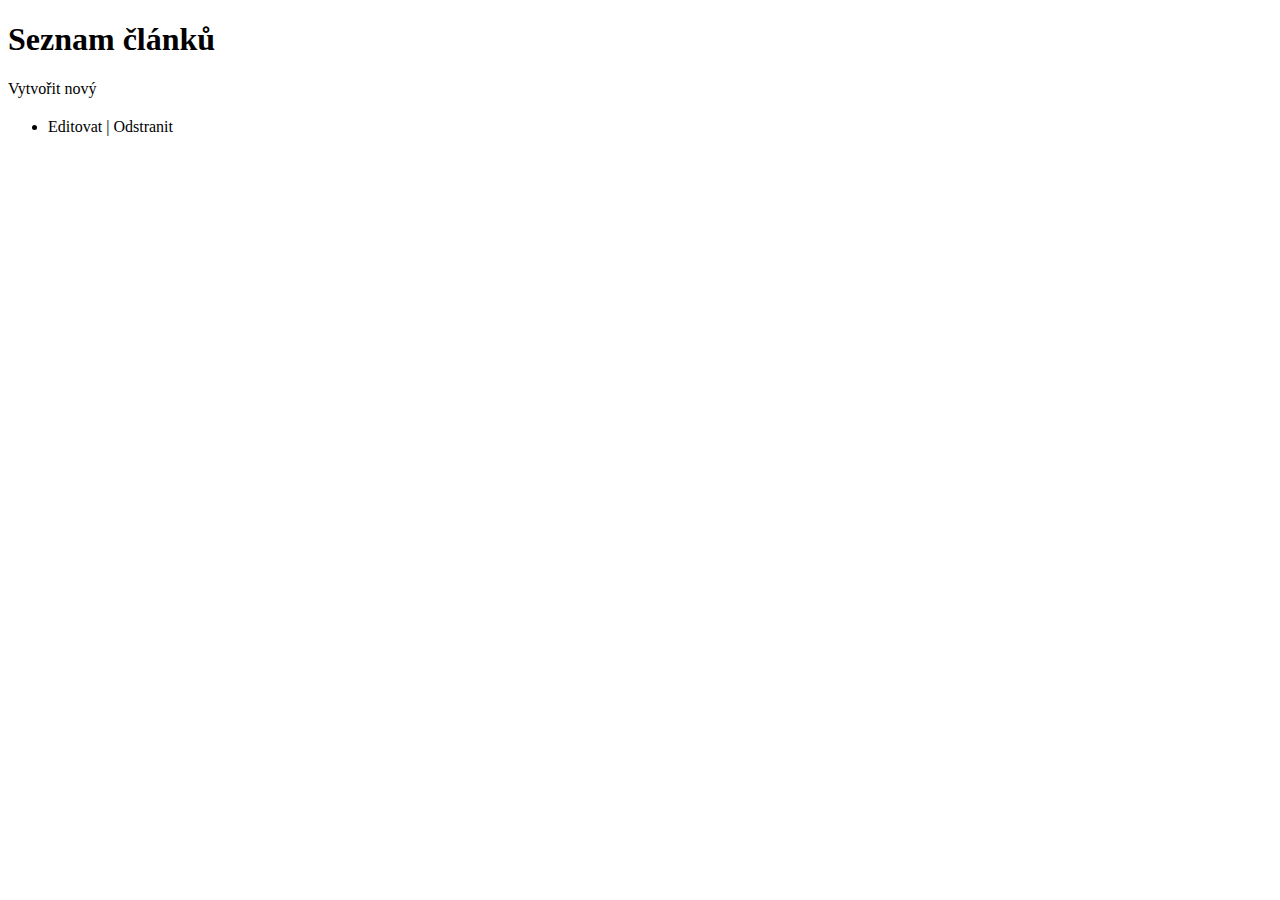
<file: src/main/resources/templates/pages/articles/index.html>
<!DOCTYPE html>
<html lang="cs-cz">
<head th:replace="~{fragments/layout.html :: head}"></head>

<body>
<header th:replace="~{fragments/layout.html :: header}"></header>

<div class="py-2 flash-message message-success" th:text="${success}" th:if="${success}"></div>
<div class="py-2 flash-message message-error" th:text="${error}" th:if="${error}"></div>


<article>
  <div id="centrovac">
    <header>
      <h1>Seznam článků</h1>
    </header>

    <section>
      <p sec:authorize="hasRole('ADMIN')">
        <a class="clanky-tlacitko" th:href="@{/articles/create}">Vytvořit nový</a>
      </p>

      <ul class="list-group" id="clanky">
        <li th:each="article: ${articles}" class="list-group-item">
          <h2><a th:href="@{'/articles/' + ${article.articleId}}" th:text="${article.title}"></a></h2>
          <p th:text="${article.description}"></p>
          <p sec:authorize="hasRole('ADMIN')">
            <a th:href="@{'/articles/edit/' + ${article.articleId}}">Editovat</a> |
            <a th:href="@{'/articles/delete/' + ${article.articleId}}">Odstranit</a>
          </p>
        </li>
      </ul>
    </section>
  </div>
</article>

<footer th:replace="~{fragments/layout.html :: footer}"></footer>
</body>

</html>
</file>
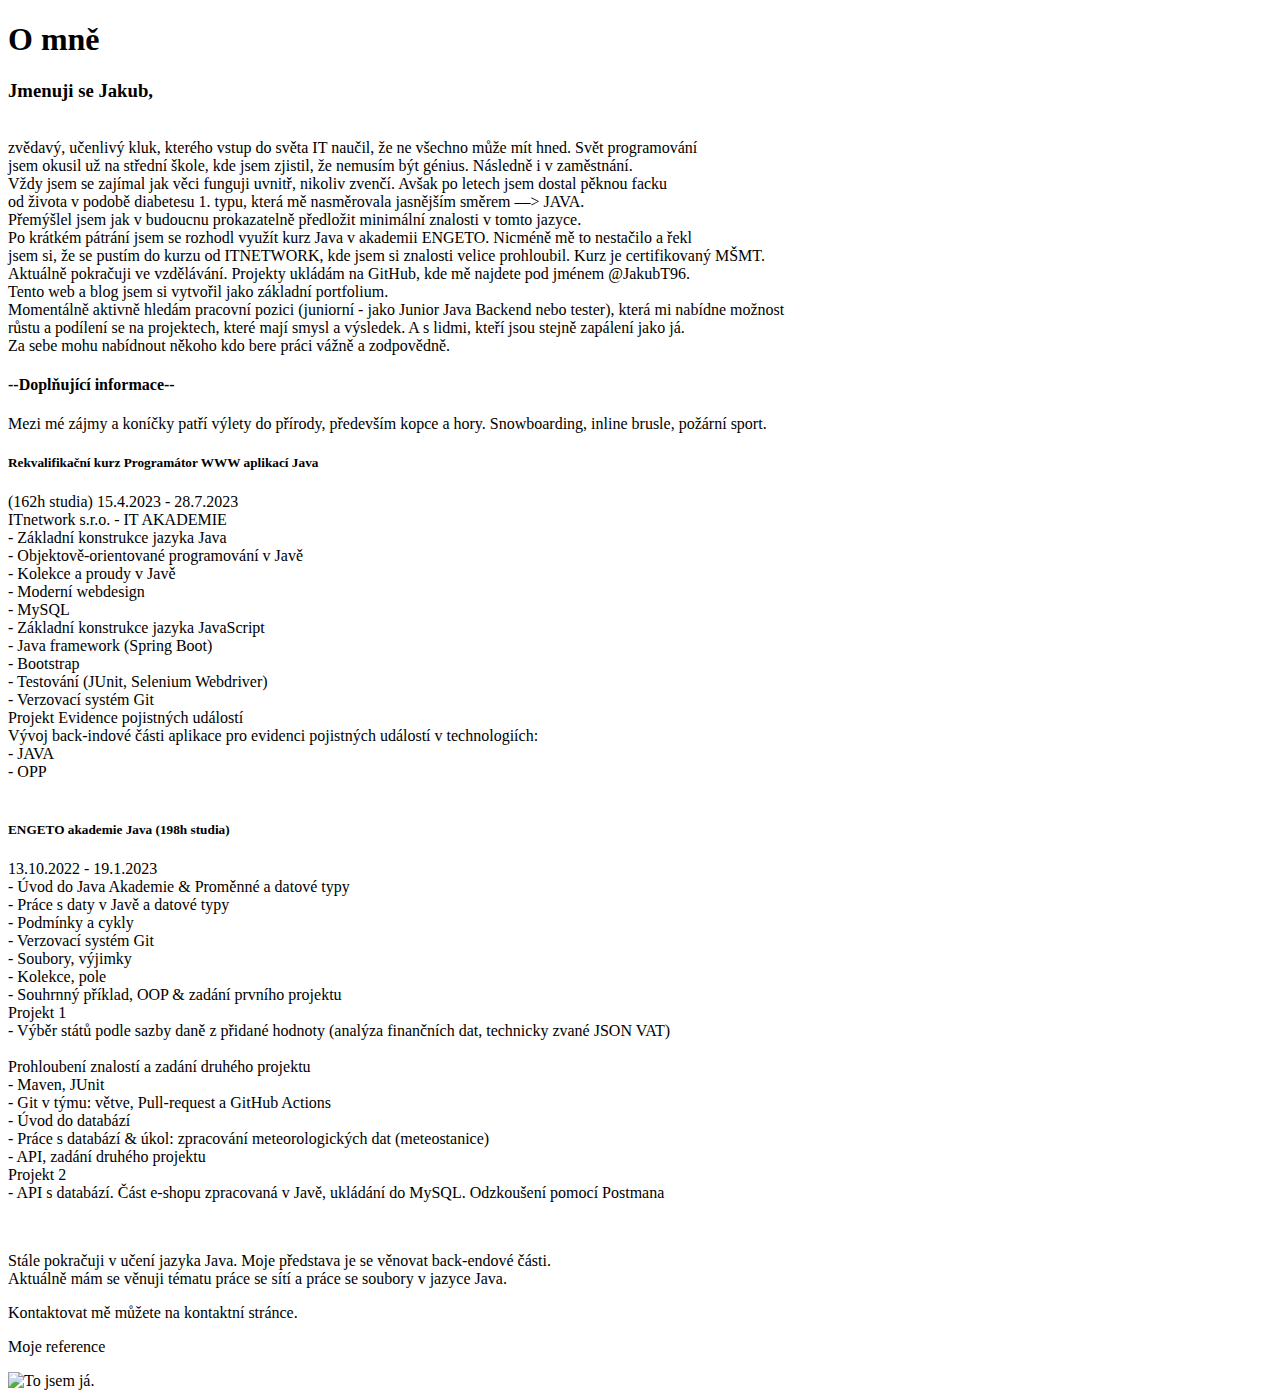
<file: src/main/resources/templates/pages/home/index.html>
<!DOCTYPE html>   <!--Úvodni stránka, kde napíšu svůj popis, přidám fotku. Dole odkaz na kontakt a reference. -->
<html lang="cs-cz">
<head th:replace="~{fragments/layout.html :: head}"></head>
<body>
<header th:replace="~{fragments/layout.html :: header}"></header>

<article>
    <div id="centrovac" class="domu-article">
        <header>
            <h1>O mně</h1>
        </header>
        <section>
            <p> <h3>Jmenuji se Jakub,</h3> </br>
                zvědavý, učenlivý kluk, kterého vstup do světa IT naučil, že ne všechno může mít hned. Svět programování  </br>
                jsem okusil už na střední škole, kde jsem zjistil, že nemusím být génius. Následně i v zaměstnání.  </br>
                Vždy jsem se zajímal jak věci funguji uvnitř, nikoliv zvenčí. Avšak po letech jsem dostal pěknou facku  </br>
                od života v podobě diabetesu 1. typu, která mě nasměrovala jasnějším směrem ––> JAVA. </br>
                Přemýšlel jsem jak v budoucnu prokazatelně předložit minimální znalosti v tomto jazyce.</br>
                Po krátkém pátrání jsem se rozhodl využít kurz Java v akademii ENGETO. Nicméně mě to nestačilo a řekl  </br>
                jsem si, že se pustím do kurzu od ITNETWORK, kde jsem si znalosti velice prohloubil. Kurz je certifikovaný MŠMT. </br>
                Aktuálně pokračuji ve vzdělávání. Projekty ukládám na GitHub, kde mě najdete pod jménem @JakubT96. </br>
                Tento web a blog jsem si vytvořil jako základní portfolium.</br>
                Momentálně aktivně hledám pracovní pozici (juniorní - jako Junior Java Backend nebo tester), která mi nabídne možnost  </br>
                růstu a podílení se na projektech, které mají smysl a výsledek. A s lidmi, kteří jsou stejně zapálení jako já. </br>
                Za sebe mohu  nabídnout někoho kdo bere práci vážně a zodpovědně.</br>
            <h4>--Doplňující informace-- </h4>
                Mezi mé zájmy a koníčky patří výlety do přírody, především kopce a hory. Snowboarding, inline brusle, požární sport.

            <h5> Rekvalifikační kurz Programátor WWW aplikací Java</h5>
                (162h studia) 15.4.2023 - 28.7.2023</br>
                ITnetwork s.r.o. - IT AKADEMIE</br>
                 - Základní konstrukce jazyka Java</br>
                 - Objektově-orientované programování v Javě</br>
                 - Kolekce a proudy v Javě</br>
                 - Moderní webdesign</br>
                 - MySQL</br>
                 - Základní konstrukce jazyka JavaScript</br>
                 - Java framework (Spring Boot)</br>
                 - Bootstrap</br>
                 - Testování (JUnit, Selenium Webdriver)</br>
                 - Verzovací systém Git</br>

                Projekt Evidence pojistných událostí</br>
                Vývoj back-indové části aplikace pro evidenci pojistných událostí v technologiích:</br>
                 - JAVA</br>
                 - OPP</br>
                </br>
               <h5> ENGETO akademie Java (198h studia)</h5>
                13.10.2022 - 19.1.2023</br>
                 - Úvod do Java Akademie & Proměnné a datové typy</br>
                 - Práce s daty v Javě a datové typy</br>
                 - Podmínky a cykly</br>
                 - Verzovací systém Git</br>
                 - Soubory, výjimky</br>
                 - Kolekce, pole</br>
                 - Souhrnný příklad, OOP & zadání prvního projektu</br>
                 Projekt 1</br>
                - Výběr států podle sazby daně z přidané hodnoty (analýza finančních dat, technicky zvané JSON VAT)</br>
                </br>
                Prohloubení znalostí a zadání druhého projektu</br>
                 - Maven, JUnit</br>
                 - Git v týmu: větve, Pull-request a GitHub Actions</br>
                 - Úvod do databází</br>
                 - Práce s databází & úkol: zpracování meteorologických dat (meteostanice)</br>
                 - API, zadání druhého projektu</br>
                 Projekt 2</br>
                 - API s databází. Část e-shopu zpracovaná v Javě, ukládání do MySQL. Odzkoušení pomocí Postmana</br>
            </p></br>
            <p>Stále pokračuji v učení jazyka Java. Moje představa je se věnovat back-endové části.</br>
            Aktuálně mám se věnuji tématu práce se sítí a práce se soubory v jazyce Java. </p>
            <p>Kontaktovat mě můžete na
                <a th:href="@{/contact}">kontaktní stránce</a>.
            </p>
            <p class="tlacitko-odstavec">
                <a th:href="@{/references}" class="reference-tlacitko">Moje reference</a>
            </p>
        </section>

        <img th:src="@{/images/avatar.jpg}" alt="To jsem já."/>
    </div>
</article>

<footer th:replace="~{fragments/layout.html :: footer}"></footer>
</body>
</html>
</file>
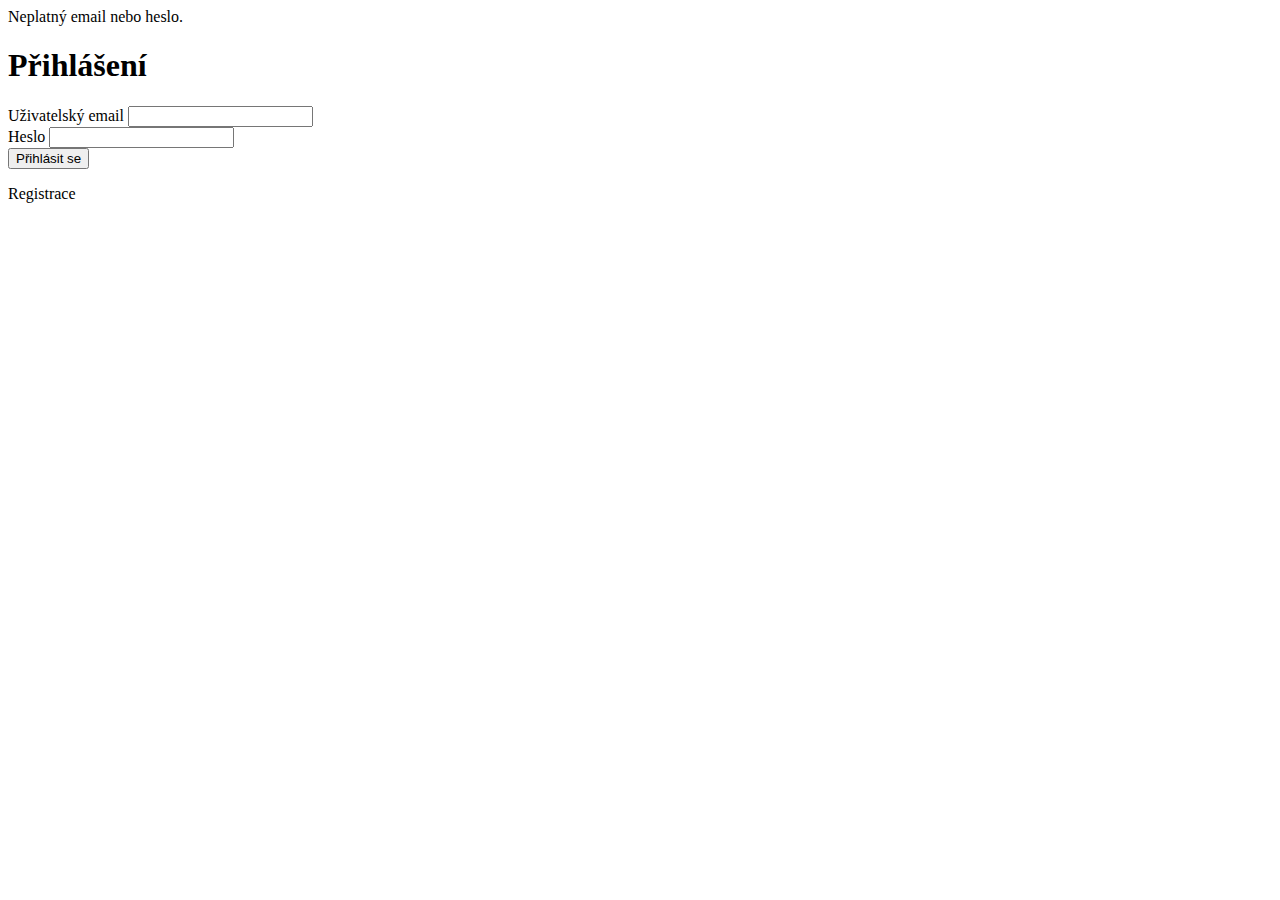
<file: src/main/resources/templates/pages/account/login.html>
<!DOCTYPE html>
<html lang="cs-cz">
<head th:replace="~{fragments/layout.html :: head}"></head>

<body>
<header th:replace="~{fragments/layout.html :: header}"></header>

<div class="py-2 flash-message message-success" th:text="${success}" th:if="${success}"></div>
<div class="py-2 flash-message message-error" th:if="${param.error}">Neplatný email nebo heslo.</div>

<article>
    <div id="centrovac">
        <header>
            <h1>Přihlášení</h1>
        </header>

        <section>
            <div class="row">
                <div class="col-md-4 col-md-offset-4">
                    <form th:action="@{/account/login}" method="post" class="d-flex flex-column gap-2">
                        <div class="form-group">
                            <label for="email">Uživatelský email</label>
                            <input id="email" name="email" type="text" class="form-control"/>
                        </div>
                        <div class="form-group">
                            <label for="password">Heslo</label>
                            <input id="password" name="password" type="password" class="form-control"/>
                        </div>
                        <div class="form-group">
                            <button type="submit" class="clanky-tlacitko align-self-start">Přihlásit se</button>
                        </div>
                        <div class="form-group">
                            <p>
                                <a th:href="@{/account/register}">Registrace</a>
                            </p>
                        </div>
                    </form>
                </div>
            </div>
        </section>
    </div>
</article>

<footer th:replace="~{fragments/layout.html :: footer}"></footer>
</body>

</html>
</file>
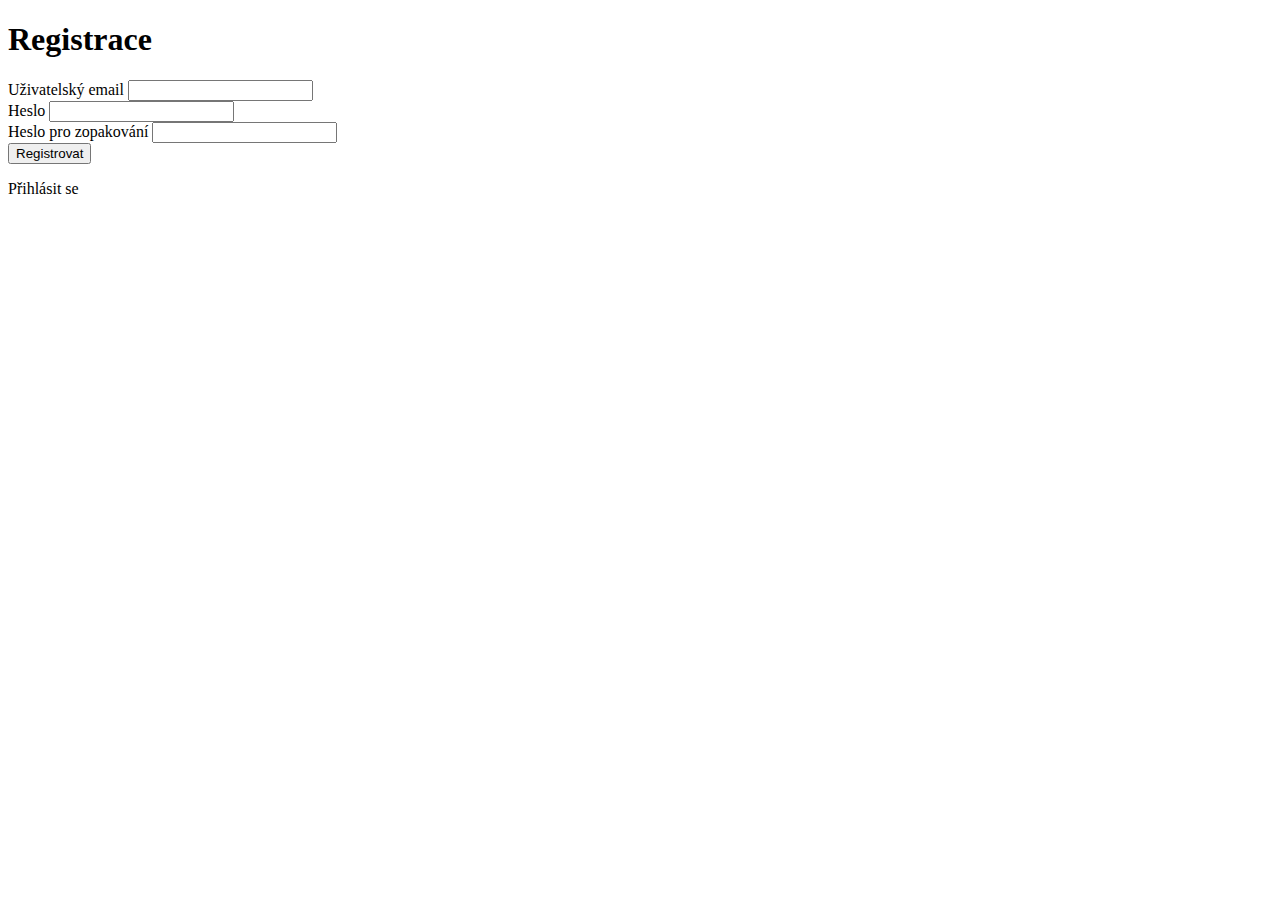
<file: src/main/resources/templates/pages/account/register.html>
<!DOCTYPE html>
<html lang="cs-cz">
<head th:replace="~{fragments/layout.html :: head}"></head>

<body>
<header th:replace="~{fragments/layout.html :: header}"></header>

<!-- Zde později budeme vypisovat, že email, kterým se uživatel pokouší přihlásit, je již používán -->
<div class="py-2 flash-message message-error" th:text="${error}" th:if="${error}"></div>

<article>
  <div id="centrovac">
    <header>
      <h1>Registrace</h1>
    </header>

    <section>
      <div class="row">
        <div class="col-md-4 col-md-offset-4">
          <form th:action="@{/account/register}" th:object="${userDTO}" method="post" class="d-flex flex-column gap-2">
            <div class="form-group">
              <label for="email">Uživatelský email</label>
              <input id="email" name="email" th:field="*{email}" class="form-control"/>
              <small class="text-danger" th:errors="*{email}"></small>
            </div>
            <div class="form-group">
              <label for="password">Heslo</label>
              <input id="password" name="password" type="password" th:field="*{password}" class="form-control"/>
              <small class="text-danger" th:errors="*{password}"></small>
            </div>
            <div class="form-group">
              <label for="confirm-password">Heslo pro zopakování</label>
              <input id="confirm-password" name="password" type="password" th:field="*{confirmPassword}" class="form-control"/>
              <small class="text-danger" th:errors="*{confirmPassword}"></small>
            </div>
            <div class="form-group">
              <button type="submit" class="clanky-tlacitko align-self-start">Registrovat</button>
            </div>
            <div class="form-group">
              <p>
                <a th:href="@{/account/login}">Přihlásit se</a>
              </p>
            </div>
          </form>
        </div>
      </div>
    </section>
  </div>
</article>

<footer th:replace="~{fragments/layout.html :: footer}"></footer>
</body>

</html>
</file>
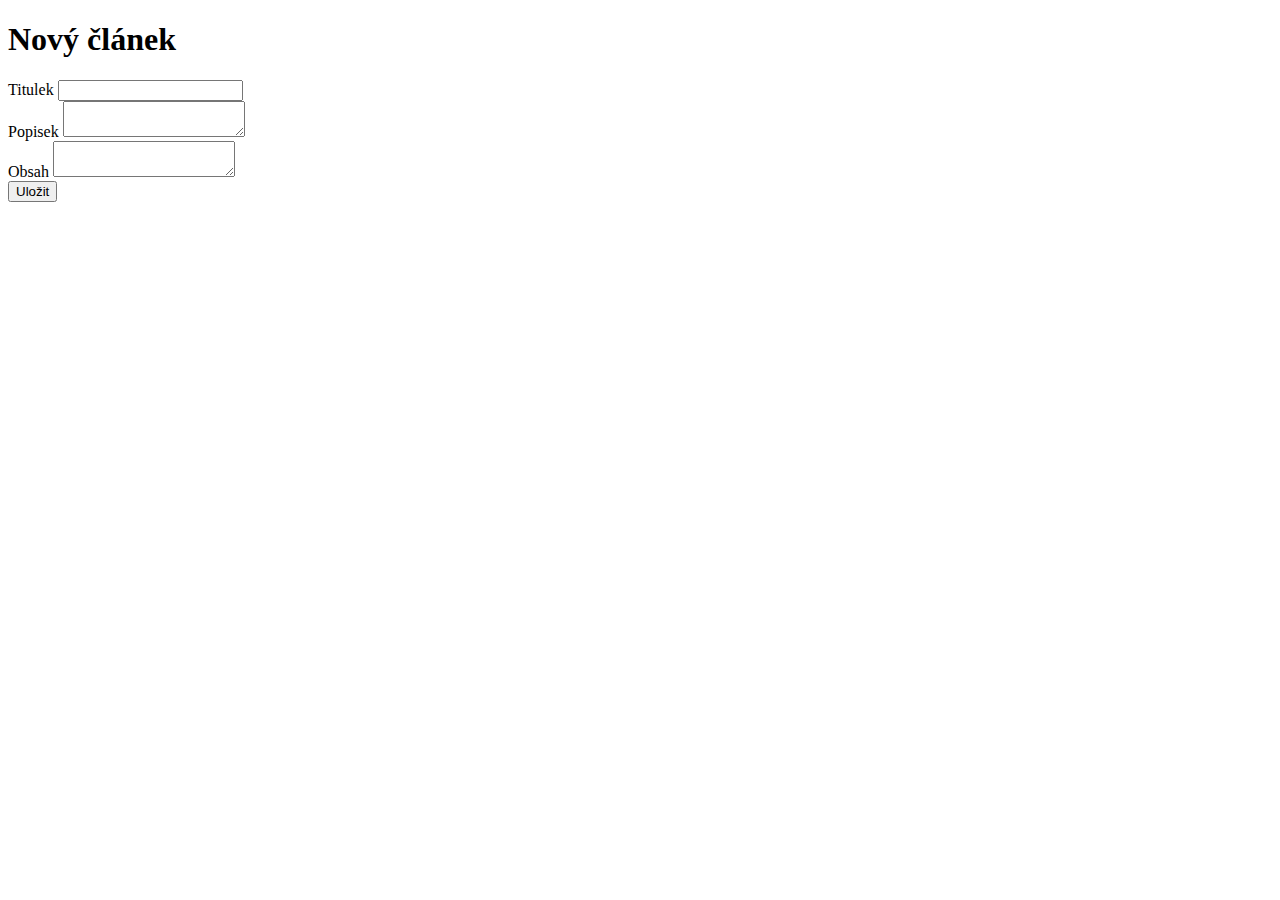
<file: src/main/resources/templates/pages/articles/create.html>
<!DOCTYPE html>  <!--Vytvoření nového článku do blogu -->
<html lang="cs-cz">
<head th:replace="~{fragments/layout.html :: head}"></head>
<body>
<header th:replace="~{fragments/layout.html :: header}"></header>

<article>
  <div id="centrovac">
    <header>
      <h1>Nový článek</h1>
    </header>

    <section>
      <form class="d-flex flex-column gap-2"
            method="post"
            th:action="@{/articles/create}"
            th:object="${articleDTO}">
        <div class="form-group">
          <label for="title" class="control-label">Titulek</label>
          <input id="title" th:field="*{title}" class="form-control"/>
          <small class="text-danger" th:errors="*{title}"></small>
        </div>
        <div class="form-group">
          <label for="description" class="control-label">Popisek</label>
          <textarea id="description" class="form-control" th:field="*{description}"></textarea>
          <small class="text-danger" th:errors="*{description}"></small>
        </div>
        <div class="form-group">
          <label for="content"  class="control-label">Obsah</label>
          <textarea id="content" class="form-control" th:field="*{content}"></textarea>
          <small class="text-danger" th:errors="*{content}"></small>
        </div>
        <div class="form-group">
          <button type="submit" class="clanky-tlacitko">Uložit</button>
        </div>
      </form>
    </section>
  </div>
</article>

<footer th:replace="~{fragments/layout.html :: footer}"></footer>
</body>

</html>
</file>
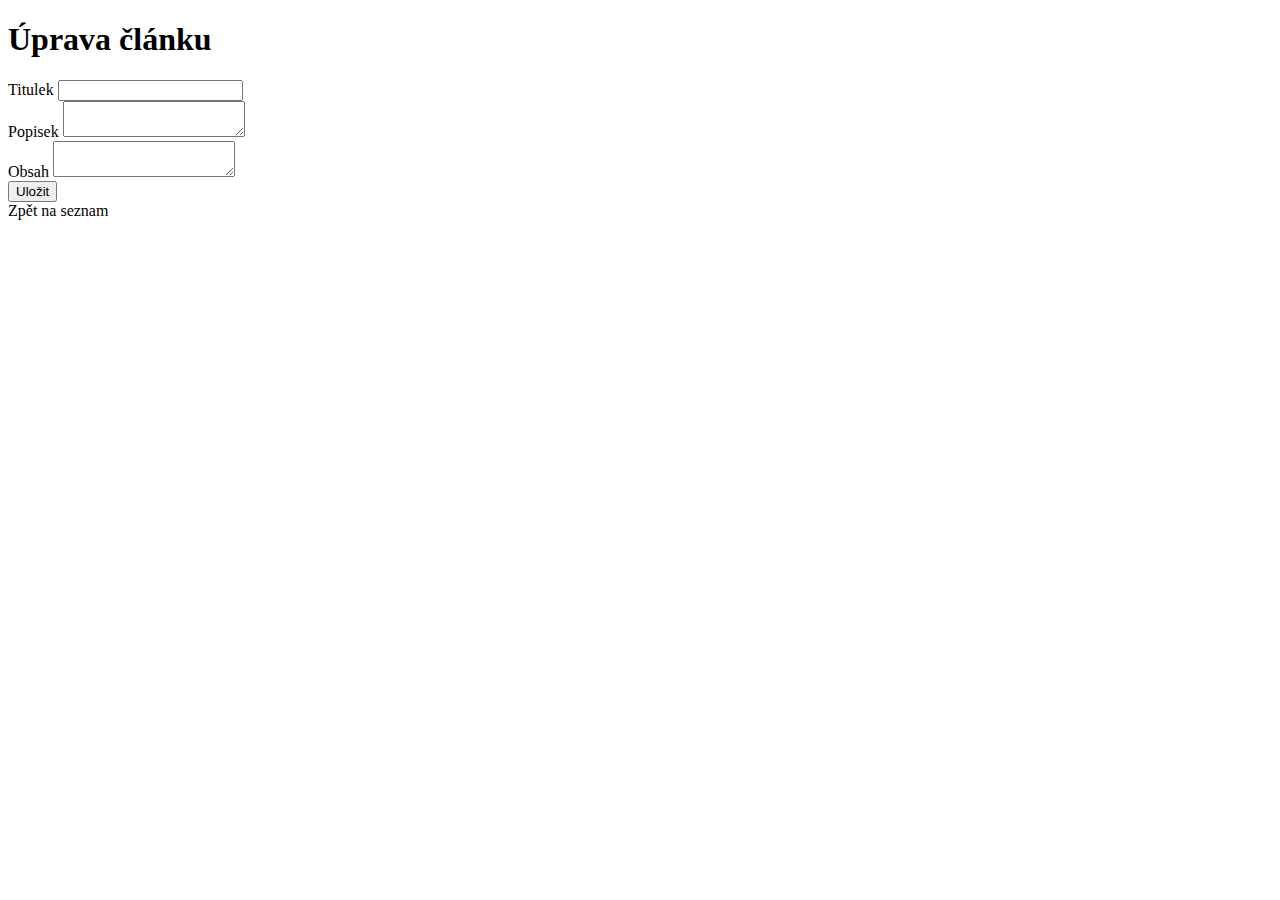
<file: src/main/resources/templates/pages/articles/edit.html>
<!DOCTYPE html>  <!--Editace článku, zde je potřeba dodělat nějaké drobnosti -->
<html lang="cs-cz">

<head th:replace="~{fragments/layout.html :: head}"></head>

<body>
<header th:replace="~{fragments/layout.html :: header}"></header>

<article>
  <div id="centrovac">
    <header>
      <h1>Úprava článku</h1>
    </header>

    <section>
      <form class="d-flex flex-column gap-2"
            method="post"
            th:action="@{'/articles/edit/' + ${articleId}}"
            th:object="${articleDTO}">
        <div class="form-group">
          <label for="title" class="control-label">Titulek</label>
          <input id="title" th:field="*{title}" class="form-control"/>
          <small class="text-danger" th:if="${#fields.hasErrors('title')}" th:errors="*{title}"></small>
        </div>
        <div class="form-group">
          <label for="description" class="control-label">Popisek</label>
          <textarea id="description" class="form-control" th:field="*{description}"></textarea>
          <small class="text-danger" th:if="${#fields.hasErrors('description')}"
                 th:errors="*{description}"></small>
        </div>
        <div class="form-group">
          <label for="content" class="control-label">Obsah</label>
          <textarea id="content" class="form-control" th:field="*{content}"></textarea>
          <small class="text-danger" th:if="${#fields.hasErrors('content')}" th:errors="*{content}"></small>
        </div>
        <div class="form-group">
          <button type="submit" class="clanky-tlacitko">Uložit</button>
        </div>
      </form>

      <a class="clanky-tlacitko" th:href="@{/articles}">Zpět na seznam</a>
    </section>
  </div>
</article>

<footer th:replace="~{fragments/layout.html :: footer}"></footer>
</body>

</html>
</file>
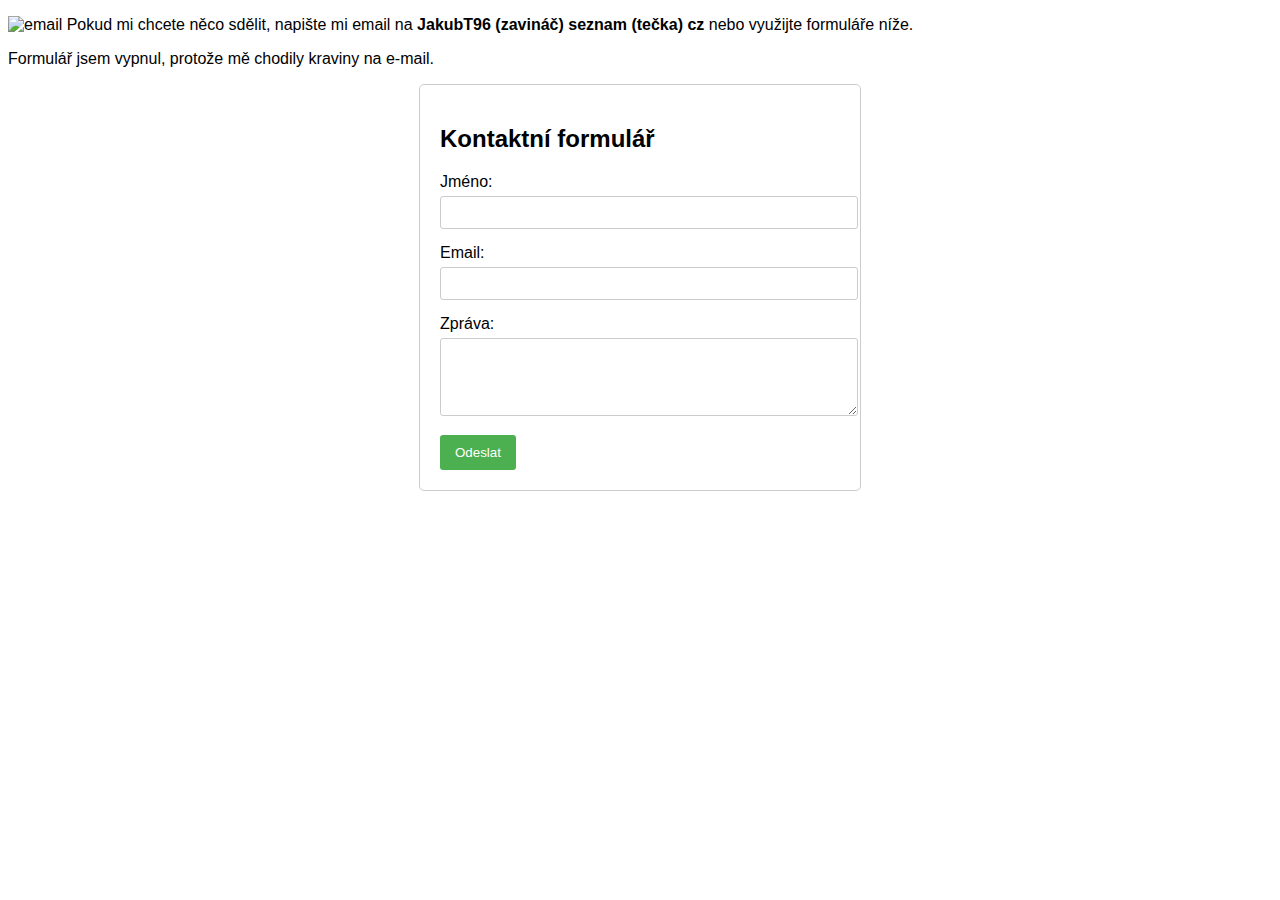
<file: src/main/resources/templates/pages/home/contact.html>
<!DOCTYPE html>  <!-- Funkční email pro kontakt-->
<html lang="cs-cz">
<head th:replace="~{fragments/layout.html :: head}"></head>
<body>
<header th:replace="~{fragments/layout.html :: header}"></header>

<article>
  <div id="centrovac">
    <section>
      <p>
        <img th:src="@{/images/email.png}" alt="email" class="vlevo"/>
        Pokud mi chcete něco sdělit, napište mi email na <strong>JakubT96 (zavináč) seznam (tečka) cz </strong> nebo využijte
        formuláře níže.
        <!--Vypnout formulář pro kontaktování. -->
      </p>
      <p>Formulář jsem vypnul, protože mě chodily kraviny na e-mail.</p>
      <style>
        body {
            font-family: Arial, sans-serif;
        }

        .container {
            max-width: 400px;
            margin: 0 auto;
            padding: 20px;
            border: 1px solid #ccc;
            border-radius: 5px;
        }

        .form-group {
            margin-bottom: 15px;
        }

        label {
            display: block;
            margin-bottom: 5px;
        }

        input, textarea {
            width: 100%;
            padding: 8px;
            border: 1px solid #ccc;
            border-radius: 3px;
        }

        textarea {
            resize: vertical;
        }

        button {
            background-color: #4CAF50;
            color: white;
            padding: 10px 15px;
            border: none;
            border-radius: 3px;
            cursor: pointer;
        }

        button:hover {
            background-color: #45a049;
        }
      </style>
      <div class="container">
        <h2>Kontaktní formulář</h2>
        <form action="#" method="post">
          <div class="form-group">
            <label for="name">Jméno:</label>
            <input type="text" id="name" name="name" required>
          </div>
          <div class="form-group">
            <label for="email">Email:</label>
            <input type="email" id="email" name="email" required>
          </div>
          <div class="form-group">
            <label for="message">Zpráva:</label>
            <textarea id="message" name="message" rows="4" required></textarea>
          </div>
          <button type="submit">Odeslat</button>
        </form>
      </div>
    </section>
  </div>
</article>

<footer th:replace="~{fragments/layout.html :: footer}"></footer>
</body>
</html>
</file>
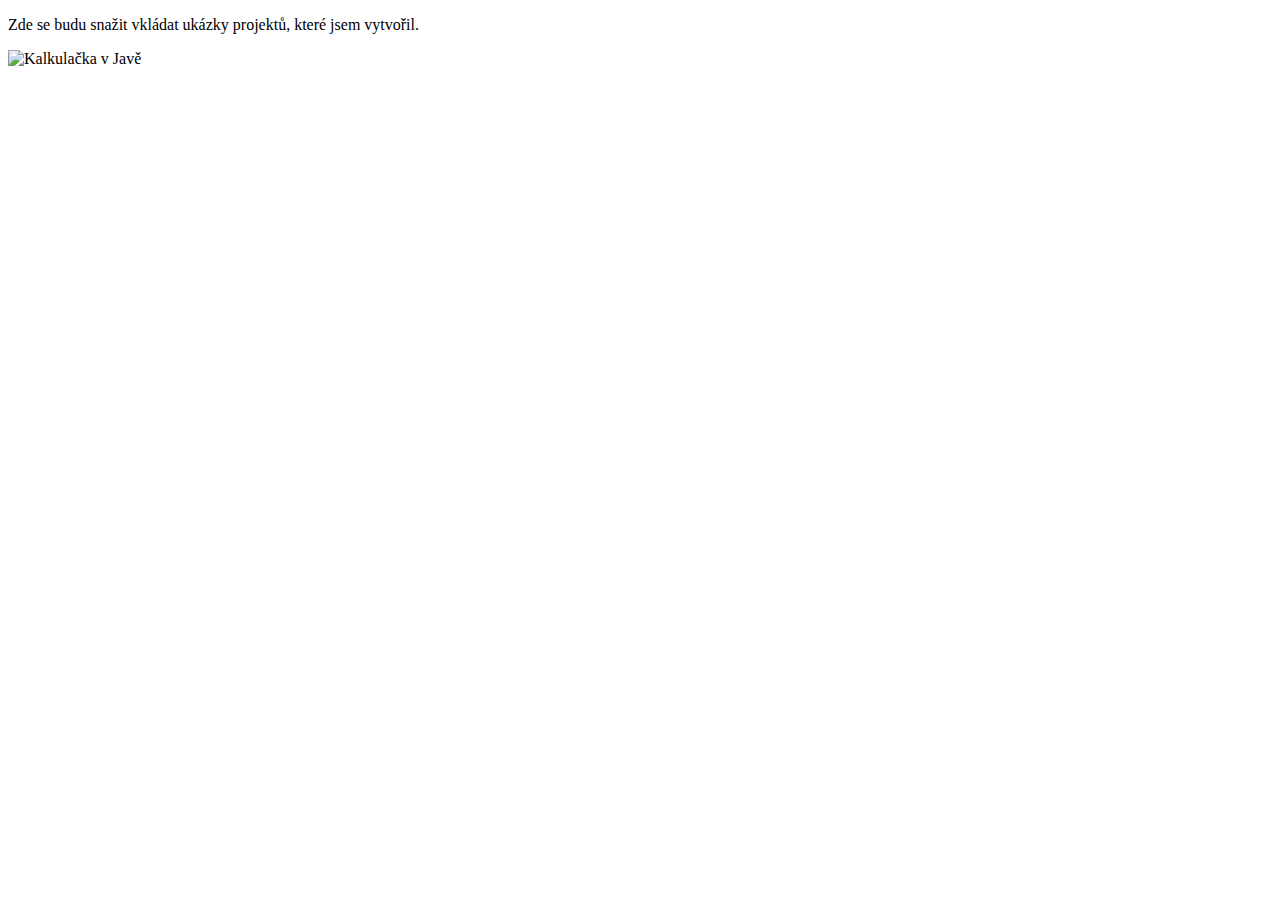
<file: src/main/resources/templates/pages/home/references.html>
<!DOCTYPE html>    <!--Vkládání referencí v průběhu času. -->
<html lang="cs-cz">
<head th:replace="~{fragments/layout.html :: head}"></head>
<body>

</body>
<header th:replace="~{fragments/layout.html :: header}"></header>

<article>
  <div id="centrovac">
    <section>
      <p> Zde se budu snažit vkládat ukázky projektů, které jsem vytvořil.</p>

      <div id="reference">
        <a th:href="@{/images/kalkulacka_java.png}" title="Kalkulačka v Javě" rel="lightbox[reference]">
          <img th:src="@{/images/kalkulacka_java_nahled.png}" alt="Kalkulačka v Javě"/>
        </a>
        </a>
      </div>
    </section>
  </div>
</article>

<footer th:replace="~{fragments/layout.html :: footer}"></footer>
</html>
</file>
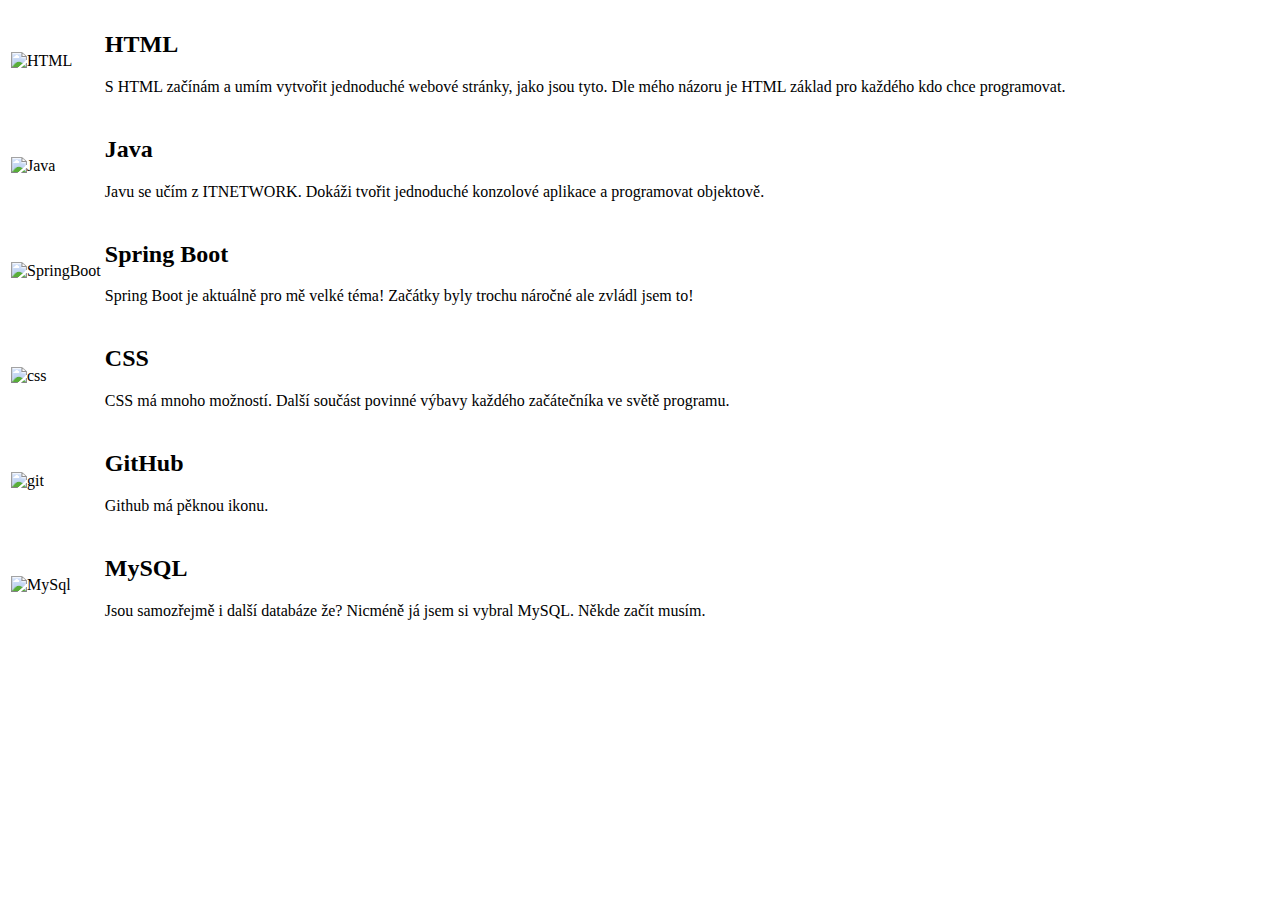
<file: src/main/resources/templates/pages/home/skills.html>
<!DOCTYPE html>  <!--Napsat jaké základy ovládám atd... -->
<html lang="cs-cz">
<head th:replace="~{fragments/layout.html :: head}"></head>
<body>

</body>
<header th:replace="~{fragments/layout.html :: header}"></header>
<!--Dodělat, že se věnuji práci se sítí a soubory v jave, postupně i nerelační databáze. -->
<article>
  <div id="centrovac">
    <section>
      <table id="dovednosti">
        <tr class="centrovany">
          <td>
            <img th:src="@{/images/html.png}" alt="HTML" width="70" height="70"/>
          </td>
          <td>
            <h2>HTML</h2>
            <p>S HTML začínám a umím vytvořit jednoduché webové stránky, jako jsou tyto. Dle mého názoru je HTML
            základ pro každého kdo chce programovat.</p>
          </td>
        </tr>
        <tr>
          <td>
            <img th:src="@{/images/java.png}" alt="Java" width="90" height="75"/>
          </td>
          <td>
            <h2>Java</h2>
            <p>Javu se učím z ITNETWORK. Dokáži tvořit jednoduché konzolové aplikace
              a programovat objektově.</p>
          </td>
        </tr>
        <tr>
        <td>
            <img th:src="@{/images/springboot.png}" alt="SpringBoot" width="95" height="80"/>
        </td>
          <td>
            <h2>Spring Boot</h2>
            <p>Spring Boot je aktuálně pro mě velké téma! Začátky byly trochu náročné ale zvládl jsem to!</p>
          </td>
        </tr>
        <tr>
          <td>
            <img th:src="@{/images/CSS.png}" alt="css" width="70" height="70"/>
          </td>
          <td>
            <h2>CSS</h2>
            <p>CSS má mnoho možností. Další součást povinné výbavy každého začátečníka ve světě programu.</p>
          </td>
        </tr>
        <tr>
        <td>
            <img th:src="@{/images/GITHUB.png}" alt="git" width="70" height="70"/>
          </td>
          <td>
            <h2>GitHub</h2>
            <p>Github má pěknou ikonu. </p>
          </td>
        </tr>
        <tr>
          <td>
            <img th:src="@{/images/SQL.png}" alt="MySql" width="70" height="70"/>
          </td>
          <td>
            <h2>MySQL</h2>
            <p> Jsou samozřejmě i další databáze že? Nicméně já jsem si vybral MySQL. Někde začít musím. </p>
          </td></tr>
      </table>
    </section>
  </div>
</article>

<footer th:replace="~{fragments/layout.html :: footer}"></footer>
</html>
</file>
